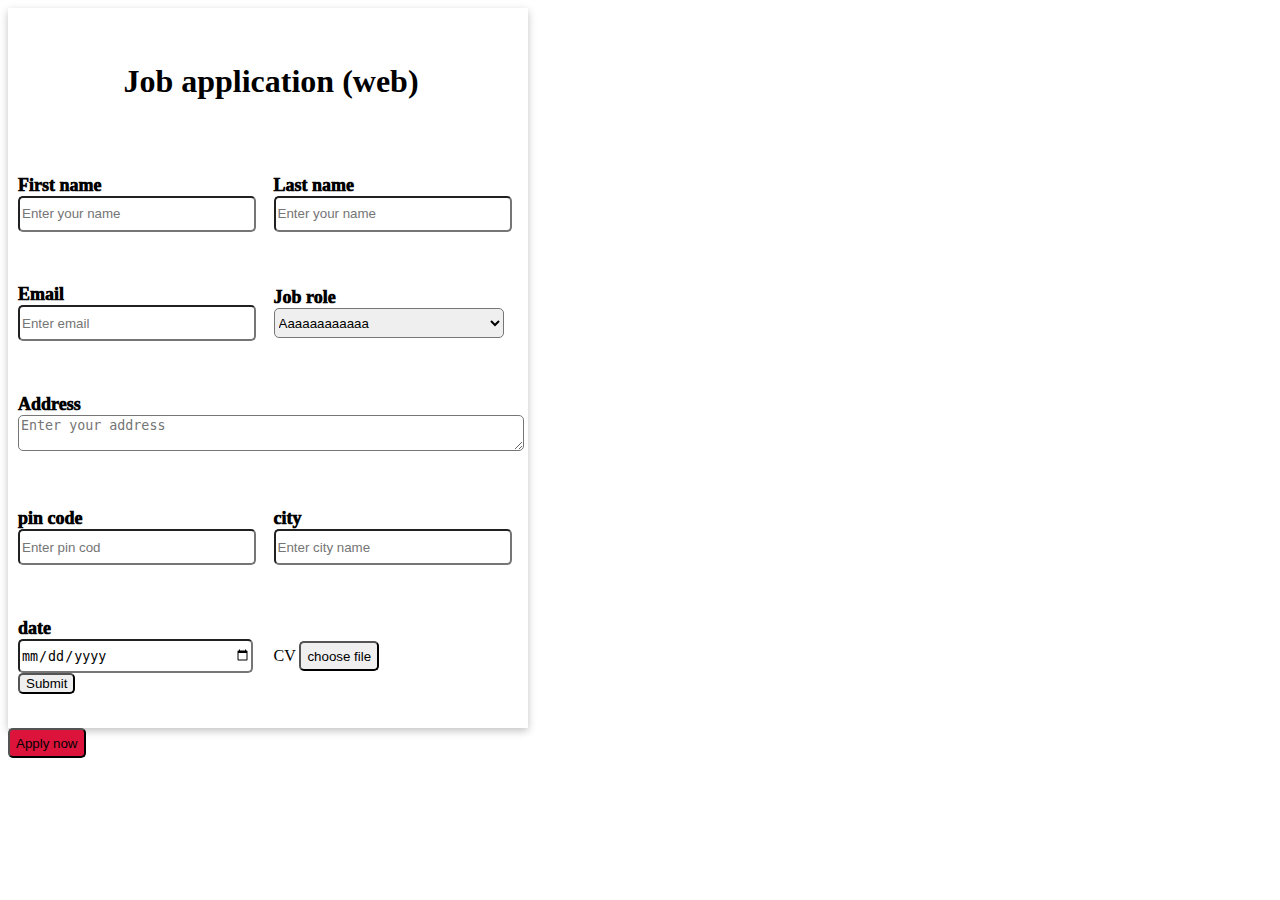
<file: grid/html/job-application.html>
<!DOCTYPE html>
<html lang="en">
<head>
    <meta charset="UTF-8">
    <meta http-equiv="X-UA-Compatible" content="IE=edge">
    <meta name="viewport" content="width=device-width, initial-scale=1.0">
    <title>Document</title>
    <style>
        .container1{
            box-shadow: rgba(0, 0, 0, 0.24) 0px 3px 8px;
            display: grid;
            width: 500px;
            height: 700px;
            grid-template-columns: 2 50%;
            grid-template-rows: 5 20%;
            align-items: center;
            padding: 10px;
            gap:5px
        
        }
        .title{
            grid-column: 1/3;
            grid-row: 1/2;
            text-align: center;
        }
.first{
    grid-column: 1/2;
grid-row: 2/3;


}
.last{
    grid-column: 2/3;
grid-row: 2/3;


}
.email{
    grid-column: 1/2;
grid-row: 3/4;


}
.job{
    grid-column: 2/3;
grid-row: 3/4;


}
.address{
    grid-column: 1/3;
grid-row: 4/5;


}
.city{
    grid-column: 2/3;
grid-row: 5/6;


}
.pincod{
    grid-column: 1/2;
grid-row:5/6;

}
.date{
    grid-column: 1/2;
grid-row: 6/7;


}
.cv{
    grid-column: 2/3;
grid-row: 6/7;


}
    </style>
</head>
<body>

<div class="container1">

    <div class="title">
        <h1> Job application (web)</h1>
    </div>
    <div class="first"><label for="First Name" style="font-weight: 1000;font-size: large;">First name</label>
        <input type="text" id="first name" placeholder="Enter your name" style="border-radius: 5px;height: 30px;width: 230px;">

    </div>

    <div class="last"><label for="First Name"style="font-weight: 1000;font-size: large;" >Last name</label>
        <input type="text" id="last name"placeholder="Enter your name"style="border-radius: 5px;height: 30px; width: 230px;">
    </div>

    <div class="email"><label for="First Name" style="font-weight: 1000;font-size: large;">Email</label>
        <input type="text" id="email" placeholder="Enter email" style="border-radius: 5px;height: 30px ;width: 230px;">
    </div>

    <div class="job">
        <label for="First Name" style="border-radius: 5px;font-weight: 1000;font-size: large;">Job role</label>
        <select id="states" name="states" style="border-radius: 5px;height: 30px; width: 230px">
        <option value="AL" style="border-radius: 5px;">Aaaaaaaaaaaa</option>
        <option value="AK">I</option>
        <option value="AZ">M</option>
        <option value="AR">J</option>
        <option value="CA">B</option>
        <option value="CO">N</option></select>
    </div>

    <div class="address">
        <label for="address"style="font-weight: 1000;font-size: large;">Address</label>
            <textarea name="" id="Refernces"placeholder="Enter your address" style="border-radius: 5px; width: 500px;height: 30px; width: 500px"></textarea>
    </div>

    <div class="city">
        <label for="First Name"style="font-weight: 1000;font-size: large;">city</label>
        <input type="text" id="text" placeholder="Enter city name" style="border-radius: 5px;height: 30px; width: 230px">
    </div>

    <div class="pincod"><label for="ZC"style="font-weight: 1000;font-size: large;">pin code</label>
        <input type="text"  placeholder="Enter pin cod"style="border-radius: 5px;height: 30px; width: 230px">

    </div>
    <div class="date"> <label for="date"style="font-weight: 1000;font-size: large;"> date</label>
        <input type="date" id="date" name="date" style="border-radius: 5px;height: 30px; width: 230px">
        <input type="submit" style="border-radius: 5px;">

    </div>
    <div class="cv">
        <label for="FILE" style="border-radius: 5px;height: 30px"style="font-weight: 1000;font-size: large;">CV</label>
            <button style="border-radius: 5px;height: 30px"style="font-weight: 1000;font-size: large;">choose file</button></div>
    </div>
    <button style="border-radius: 5px;background-color: crimson;height: 30px">Apply now</button>
</div>

<div class="container2"></div>
</body>
</html>
</file>
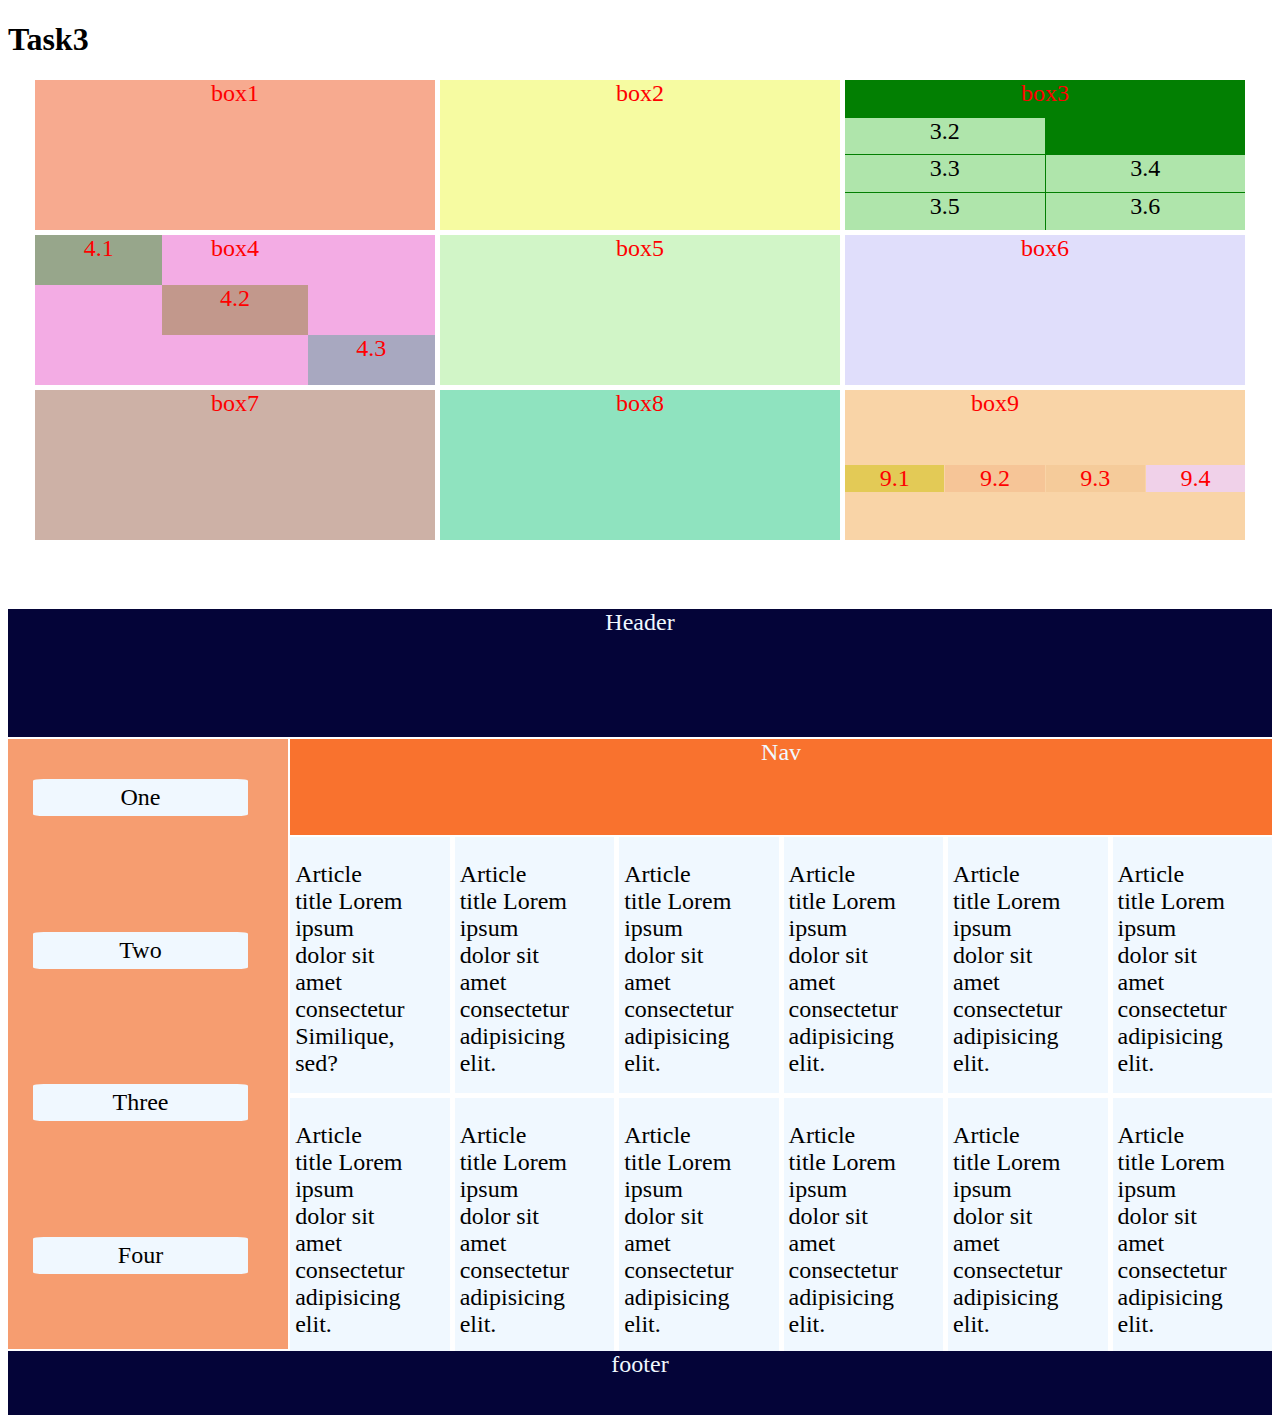
<file: grid/html/task3.html>
<!DOCTYPE html>
<html lang="en">
<head>
    <meta charset="UTF-8">
    <meta http-equiv="X-UA-Compatible" content="IE=edge">
    <meta name="viewport" content="width=device-width, initial-scale=1.0">
    <title>Document</title>
<style>
    /* task 3 */
.boxes{
    display: grid;
    grid-template-columns: 400px 400px 400px;
    grid-template-rows: 150px 150px 150px;
    text-align: center;
    font-size: x-large ;
    justify-content: center;
    gap:5px
}
.box1{
    grid-column:1/2 ;
    grid-row: 1/2;
     background-color: rgb(247, 170, 143);
    color: rgb(255, 0, 0);
}
.box2{
    grid-column:2/3 ;
    grid-row: 1/2;
    background-color: rgb(246, 251, 161);
    color: rgb(255, 0, 0);
}
.box3{
    display: grid;
    grid-column: repeat(2 1fr);
    grid-row: repeat(4 1fr);
    grid-column:3/4 ;
    grid-row: 1/2;
    background-color: rgb(2, 127, 2);
    color: rgb(255, 0, 0);
    gap: 1px;

}
.tex3{
    grid-column: 1/3;
    grid-row: 1/2;
    background-color: rgb(2, 127, 2);
    color: rgb(255, 0, 0);
  border-radius: 1px red;
  justify-content: center;
}

.b{
    grid-column: 1/2;
    grid-row: 2/3;
    background-color: rgb(175, 229, 171);
    color: rgb(0, 0, 0);
    border: 1px red;
}
.bb{
    grid-column: 2/3;
    grid-row: 2/3;
    background-color:rgb(175, 229, 171);
    color: black;
}
.bc{
    grid-column: 1/2;
    grid-row: 3/4;
    background-color: rgb(175, 229, 171);
    color: black;
}
.bd{
    grid-column: 2/3;
    grid-row: 3/4;
    background-color: rgb(175, 229, 171);
    color: black;
}
.be{
    grid-column: 1/2;
    grid-row: 4/5;
    background-color:rgb(175, 229, 171);
    color: black;
}
.bf{
    grid-column: 2/3;
    grid-row: 4/5;
    background-color: rgb(175, 229, 171);
    color: black;
  border-radius: 1px red;
}

.box4{
    display: grid;
    grid-template: 3 3;
    grid-column:1/2 ;
    grid-row: 2/3;
    background-color: rgb(243, 172, 228);
    color: rgb(255, 0, 0);
}
.four1{
    grid-column:1/2 ;
    grid-row: 1/2;
    background-color: rgb(151, 166, 139);
    color: rgb(255, 0, 0);
} 
.four2{
    grid-column:2/3 ;
    grid-row: 2/3;
    background-color: rgb(194, 152, 140);
    color: rgb(255, 0, 0);
}
.four3{
    grid-column:3/4 ;
    grid-row: 3/4;
    background-color: rgb(168, 168, 192);
    color: rgb(255, 0, 0);
}
.box5{
    grid-column:2/3 ;
    grid-row: 2/3;
    background-color: rgb(209, 245, 199);
    color: rgb(255, 0, 0);
}
.box6{
    grid-column:3/4 ;
    grid-row: 2/3;
    background-color: rgb(224, 222, 251);
    color: rgb(255, 0, 0);
}
.box7{
    grid-column:1/2 ;
    grid-row: 3/4;    background-color: rgb(205, 177, 166);
    color: rgb(255, 0, 0);
}
.box8{
    grid-column:2/3 ;
    grid-row: 3/4;  
    background-color: rgb(143, 227, 191);
    color: rgb(255, 0, 0);
}
.box9{
    display: grid;
    grid-template-columns: 4;
    grid-template-rows: 1;
    grid-column:3/4 ;
    grid-row: 3/4;  
    background-color: rgb(249, 212, 167);
    color: rgb(255, 0, 0);
    gap: 1px;
    align-items:start;
}
.nine0{
    grid-column:1/4;
    grid-row: 1/2;  
    background-color: rgb(249, 212, 167);
    color: rgb(255, 0, 0);
}
.nine1{
    grid-column:1/2 ;
    grid-row: 2/3;  
    background-color: rgb(227, 202, 86);
    color: rgb(255, 0, 0);
}
.nine2{
    grid-column:2/3 ;
    grid-row:2/3;  
    background-color: rgb(246, 197, 151);
    color: rgb(255, 0, 0);
}
.nine3{
    grid-column:3/4 ;
    grid-row: 2/3;   
    background-color: rgb(245, 203, 154);
    color: rgb(255, 0, 0);
}
.nine4{
    grid-column:4/5 ;
    grid-row: 2/3;  
    background-color: rgb(240, 209, 233);
    color: rgb(255, 0, 0);
}
.page{
    display: grid;
    grid-template-columns: 8 12.5%;
    grid-template-rows: 16% 12% 64% 8% ;
    gap: 2px;
    height: 800px;
    text-align: center;
font-size: x-large;
align-content: center;
}
header{
    grid-column: 1/8;
    grid-row: 1/2;
    background-color: rgb(4, 4, 56);
    color: aliceblue;
}
nav{
    grid-column: 2/8;
    grid-row: 2/3;
    background-color: rgb(249, 114, 46);
    color: aliceblue;
}
.aside{
    display: grid;
    grid-template-columns: 225px ;
    grid-template-rows: 25% 25% 25% 25% ;
    grid-column: 1/2;
    grid-row: 2/4;
    background-color: rgb(246, 157, 112);
    color: aliceblue;
    align-items: center;
padding-left: 10px;}
.aa{
grid-column: 1/2;
grid-row: 1/2;
}
.bb{
    grid-column: 1/2;
grid-row: 2/3;
}
.cc{
    grid-column: 1/2;
grid-row: 3/4;
}
.dd{
    grid-column: 1/2;
grid-row: 4/5;
}
.content{
    display: grid;
    grid-template-columns: repeat(6 16.6%);
    grid-template-rows: 50% 50%;
    grid-column: 2/8;
    grid-row: 3/4;
    background-color: rgb(255, 255, 255);
    color: rgb(0, 0, 0);
    gap: 5px;
}
.text{
    box-shadow: rgba(100, 100, 111, 0.2) 0px 7px 29px 0px;
}
.text1{
background-color: aliceblue;
grid-column:1/2 ;
grid-row: 1/2;
}
.text2{
background-color: aliceblue;
grid-column:2/3 ;
grid-row: 1/2;
}
.text3{
background-color: aliceblue;
grid-column:3/4 ;
grid-row: 1/2;
}
.text4{
background-color: aliceblue;
grid-column:4/5 ;
grid-row: 1/2;
}
.text5{
background-color: aliceblue;
grid-column:5/6 ;
grid-row: 1/2;
}
.text6{
background-color: aliceblue;
grid-column:6/7 ;
grid-row: 1/2;
}
.text7{
background-color: aliceblue;
grid-column:1/2 ;
grid-row: 2/3;
}
.text8{
background-color: aliceblue;
grid-column:2/3 ;
grid-row: 2/3;
}
.text9{
background-color: aliceblue;
grid-column:3/4 ;
grid-row: 2/3;
}
.text10{
background-color: aliceblue;
grid-column:4/5 ;
grid-row: 2/3;
}
.text11{
background-color: aliceblue;
grid-column:5/6 ;
grid-row: 2/3;
}
.text12{
background-color: aliceblue;
grid-column:6/7 ;
grid-row: 2/3;
}
footer{
    grid-column: 1/8;
    grid-row: 4/5;
    background-color: rgb(4, 4, 56);
    color: aliceblue;
}
    </style>
    <title>Document</title>
</head>
<body>

    <h1>Task3</h1>

    <div class="boxes">
        <div class="box1">box1</div>
        <div class="box2">box2</div>
        <div class="box3">
        <div class="tex3">box3</div>
        <div class="b">3.1</div>
        <div class="bb">3.2</div>
        <div class="bc">3.3</div>
        <div class="bd">3.4</div>
        <div class="be">3.5</div>
        <div class="bf">3.6</div>
        </div>
        <div class="box4">box4
            <div class="four1">4.1</div>
            <div class="four2">4.2</div>
            <div class="four3">4.3</div>
        </div>
        <div class="box5">box5</div>
        <div class="box6">box6</div>
        <div class="box7">box7</div>
        <div class="box8">box8</div>
        <div class="box9">
           <div class="nine0">box9</div>
            <div class="nine1">9.1</div>
            <div class="nine2">9.2</div>
            <div class="nine3">9.3</div>
            <div class="nine4">9.4</div>
        </div>
    </div>
    <br><br><br><br>
<div class="page">
    <header>Header</header>
    <nav> Nav</nav>
    <div class="aside">aside
        <div class="aside aa"><p style="background-color: aliceblue;margin: 5px;padding: 5px;color: black;border-radius: 5%;">One</p></div>
        <div class="aside bb"><p style="background-color: aliceblue;margin: 5px;padding: 5px;color: black;border-radius: 5%;">Two</p></div>
        <div class="aside cc"><p style="background-color: aliceblue;margin: 5px;padding: 5px;color: black;border-radius: 5%;">Three</p></div>
        <div class="aside dd"><p style="background-color: aliceblue;margin: 5px;padding: 5px;color: black;border-radius: 5%;">Four</p></div>
    </div>
    <div class="content">
        <div class="texts text1"><p style="width: min-content;padding-left: 5px;text-align:start;">Article title
             Lorem ipsum dolor
              sit amet consectetur
               
                Similique, sed? </p></div>
        <div class="texts text2"><p style="width: min-content;padding-left: 5px;text-align:start;">Article title
            Lorem ipsum dolor
             sit amet consectetur
              adipisicing elit.
              </p></div>
        <div class="texts text3"><p style="width: min-content;padding-left: 5px;text-align:start;">Article title
            Lorem ipsum dolor
             sit amet consectetur
              adipisicing elit.
              </p></div>
        <div class="texts text4"><p style="width: min-content;padding-left: 5px;text-align:start;">Article title
            Lorem ipsum dolor
             sit amet consectetur
              adipisicing elit.
           </p></div>
        <div class="texts text5"><p style="width: min-content;padding-left: 5px;text-align:start;">Article title
            Lorem ipsum dolor
             sit amet consectetur
              adipisicing elit.
            </p></div>
        <div class="texts text6"><p style="width: min-content;padding-left: 5px;text-align:start;">Article title
            Lorem ipsum dolor
             sit amet consectetur
              adipisicing elit.
            </p></div>
        <div class="texts text7"><p style="width: min-content;padding-left: 5px;text-align:start;">Article title
            Lorem ipsum dolor
             sit amet consectetur
              adipisicing elit.
           </p></div>
        <div class="texts text8"><p style="width: min-content;padding-left: 5px;text-align:start;">Article title
            Lorem ipsum dolor
             sit amet consectetur
              adipisicing elit.
               </p></div>
        <div class="texts text9"><p style="width: min-content;padding-left: 5px;text-align:start;">Article title
            Lorem ipsum dolor
             sit amet consectetur
              adipisicing elit.
           </p></div>
        <div class="texts text10"><p style="width: min-content;padding-left: 5px;text-align:start;">Article title
            Lorem ipsum dolor
             sit amet consectetur
              adipisicing elit.
           </p></div>
        <div class="texts text11"><p style="width: min-content;padding-left: 5px;text-align:start;">Article title
            Lorem ipsum dolor
             sit amet consectetur
              adipisicing elit.
              </p></div>
        <div class="texts text12"><p style="width: min-content;padding-left: 5px;text-align:start;">Article title
            Lorem ipsum dolor
             sit amet consectetur
              adipisicing elit.
              </p></div>

    </div>
    <footer>footer</footer>
</div>
</body>
</html>
</file>
